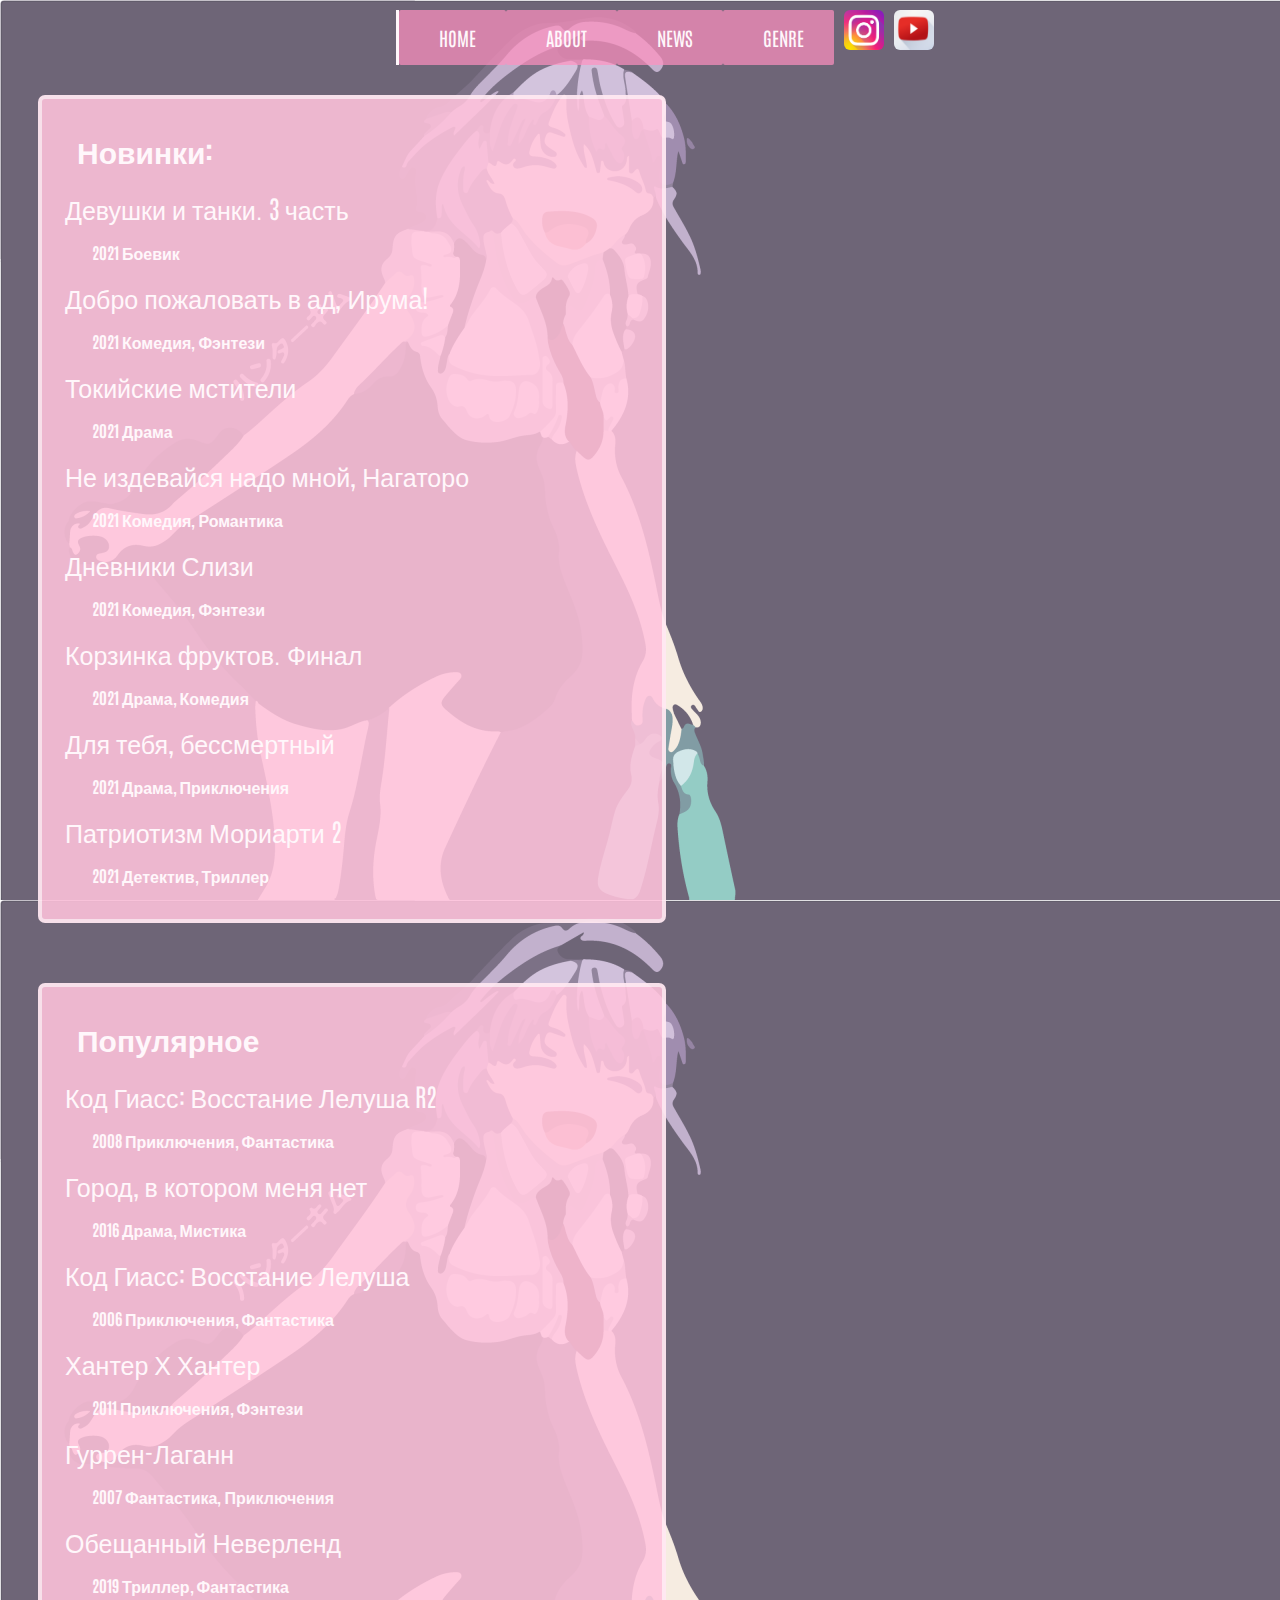
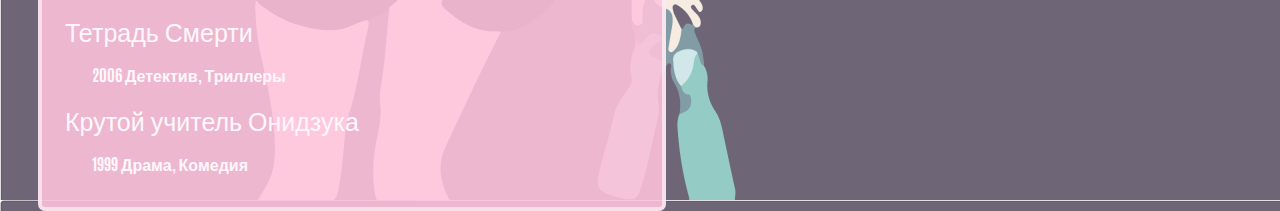
<file: index.html>
<!DOCTYPE html>
<html lang="ru" dir="ltr">
  <head>
    <meta charset="utf-8">
    <title>ANIMEVIk</title>
    <link rel="stylesheet" href="style.css">
    <link rel="preconnect" href="https://fonts.gstatic.com">
    <link href="https://fonts.googleapis.com/css2?family=Antonio:wght@300&display=swap" rel="stylesheet">
    <link rel="icon" href="img/favicon.ico">
  </head>
  <body>
    <section>
      <header class="menu">
        <ul>
          <li><a href="index.html">Home</a></li>
          <li><a href="about.html">About</a></li>
          <li><a href="news.html">News</a></li>
          <li><a href="genre.html">Genre</a></li>
          <a href="https://www.instagram.com/kirasunn_n/"><img class="inst" src="img/insta.png"></a>
          <a href="https://www.youtube.com/channel/UCmSEQ_geCxfY-6Z10ylUlyg"><img class="youtub" src="img/tube.png"></a>
        </ul>

    </header>
    </section>
    <div class="content-first">
      <section>
      <h1>Новинки:</h1>
      <a href="https://yummyanime.club/catalog/item/devushki-i-tanki-final-3">Девушки и танки. 3 часть</a>
      <h3>2021 Боевик</h3>
      <a href="https://yummyanime.club/catalog/item/dobro-pozhalovat-v-ad-iruma-kun">Добро пожаловать в ад, Ирума!</a>
      <h3>2021 Комедия, Фэнтези</h3>
      <a href="https://yummyanime.club/catalog/item/tokijskie-mstitel">Токийские мстители</a>
      <h3>2021 Драма</h3>
      <a href="https://yummyanime.club/catalog/item/ne-izdevajsya-nagatoro">Не издевайся надо мной, Нагаторо</a>
      <h3>2021 Комедия, Романтика</h3>
      <a href="https://yummyanime.club/catalog/item/o-moem-pererozhdenii-v-sliz-dnevnik-slizi-popadanca">Дневники Слизи</a>
      <h3>2021 Комедия, Фэнтези</h3>
      <a href="https://yummyanime.club/catalog/item/korzinka-fruktov-final">Корзинка фруктов. Финал</a>
      <h3>2021 Драма, Комедия</h3>
      <a href="https://yummyanime.club/catalog/item/dlya-tebya-bessmertnyj">Для тебя, бессмертный</a>
      <h3>2021 Драма, Приключения</h3>
      <a href="https://yummyanime.club/catalog/item/patriotizm-moriarti-2">Патриотизм Мориарти 2</a>
      <h3>2021 Детектив, Триллер</h3>
    </div>

    <div class="content-second">
      <h1>Популярное</h1>
      <a href="https://yummyanime.club/catalog/item/kod-gias-vosstavshij-lelush-r2">Код Гиасс: Восстание Лелуша R2</a>
      <h3>2008 Приключения, Фантастика</h3>
      <a href="https://yummyanime.club/catalog/item/gorod-v-kotorom-menya-net">Город, в котором меня нет </a>
      <h3>2016 Драма, Мистика</h3>
      <a href="https://yummyanime.club/catalog/item/kod-gias">Код Гиасс: Восстание Лелуша</a>
      <h3>2006 Приключения, Фантастика</h3>
      <a href="https://yummyanime.club/catalog/item/hanter-h-hanter">Хантер Х Хантер </a>
      <h3>2011 Приключения, Фэнтези</h3>
      <a href="https://yummyanime.club/catalog/item/gurren-lagann">Гуррен-Лаганн</a>
      <h3>2007 Фантастика, Приключения</h3>
      <a href="https://yummyanime.club/catalog/item/obeshannyj-neverlend">Обещанный Неверленд</a>
      <h3>2019 Триллер, Фантастика</h3>
      <a href="https://yummyanime.club/catalog/item/tetrad-smerti-tv">Тетрадь Смерти</a>
      <h3>2006 Детектив, Триллеры</h3>
      <a href="https://yummyanime.club/catalog/item/krutoj-uchitel-onidzuka">Крутой учитель Онидзука</a>
      <h3>1999 Драма, Комедия</h3>
    </div>
    </section>

  </body>
</html>
</file>
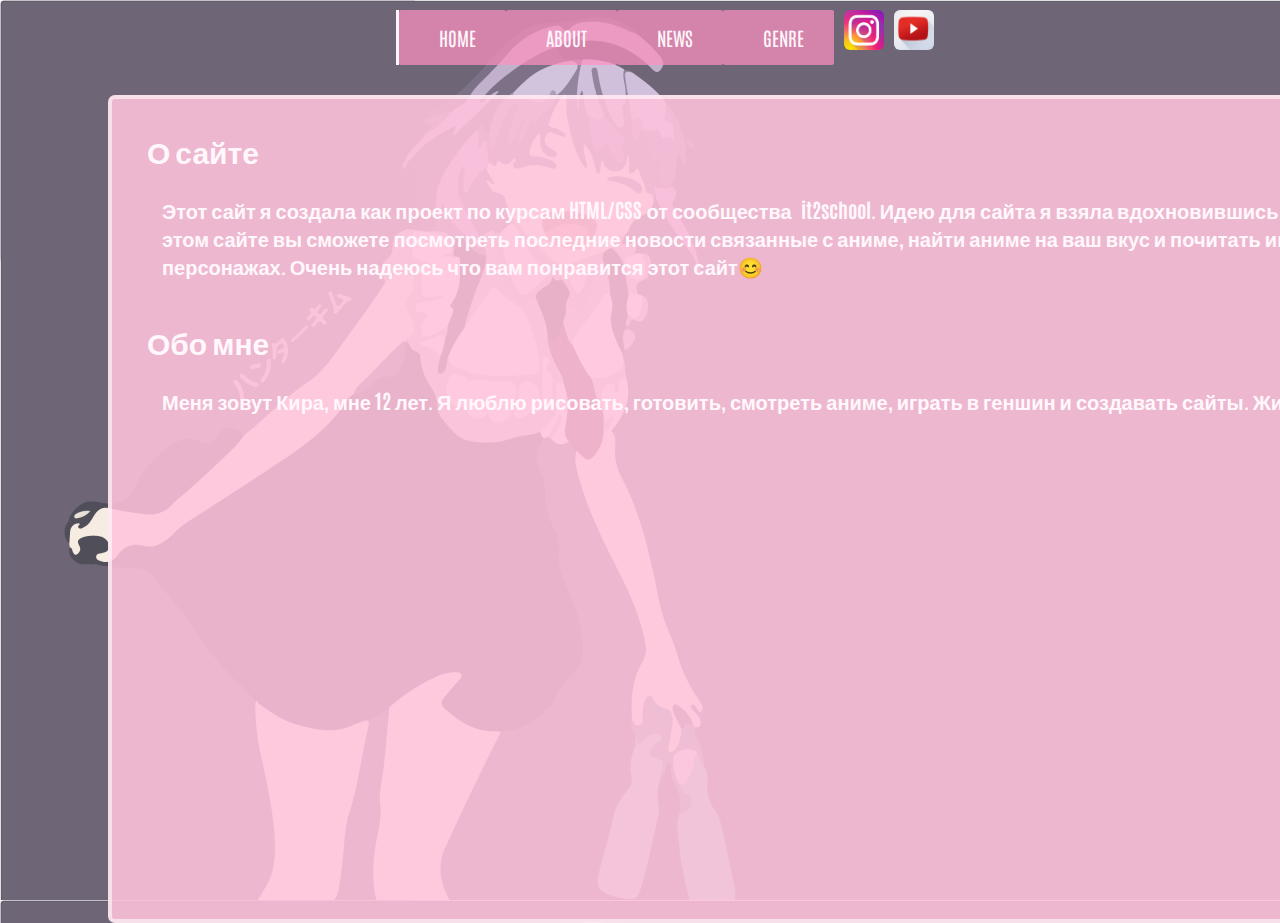
<file: about.html>
<!DOCTYPE html>
<html lang="ru" dir="ltr">
  <head>
    <meta charset="utf-8">
    <title>About</title>
    <link rel="stylesheet" href="about.css">
    <link rel="preconnect" href="https://fonts.gstatic.com">
    <link href="https://fonts.googleapis.com/css2?family=Antonio:wght@300&display=swap" rel="stylesheet">
    <link rel="icon" href="img/favicon.ico">
  </head>
  <body>
    <section>
      <header class="menu">
        <ul>
          <li><a href="index.html">Home</a></li>
          <li><a href="about.html">About</a></li>
          <li><a href="news.html">News</a></li>
          <li><a href="genre.html">Genre</a></li>
          <a href="https://www.instagram.com/kirasunn_n/"><img class="inst" src="img/insta.png"></a>
          <a href="https://www.youtube.com/channel/UCmSEQ_geCxfY-6Z10ylUlyg"><img class="youtub" src="img/tube.png"></a>
        </ul>

    </header>
    </section>

    <section>
      <div class="about-content">
          <h1>О сайте</h1>
          <h3>Этот сайт я создала как проект по курсам HTML/CSS от сообщества <a href="https://www.it2school.od.ua/">it2school</a>. Идею для сайта я взяла вдохновившись всякими сайтами
             для просмотра аниме. На этом сайте вы сможете посмотреть последние новости связанные с аниме, найти аниме на ваш вкус и почитать информацию о некоторых аниме и о их персонажах.
             Очень надеюсь что вам понравится этот сайт😊</h3>
          <h1>Обо мне</h1>
          <h3>Меня зовут Кира, мне 12 лет. Я люблю рисовать, готовить, смотреть аниме, играть в геншин и создавать сайты. Живу я в Одессе. Учусь в 31 школе. </h3>
        </div>
    </section>
  </body>
</html>
</file>
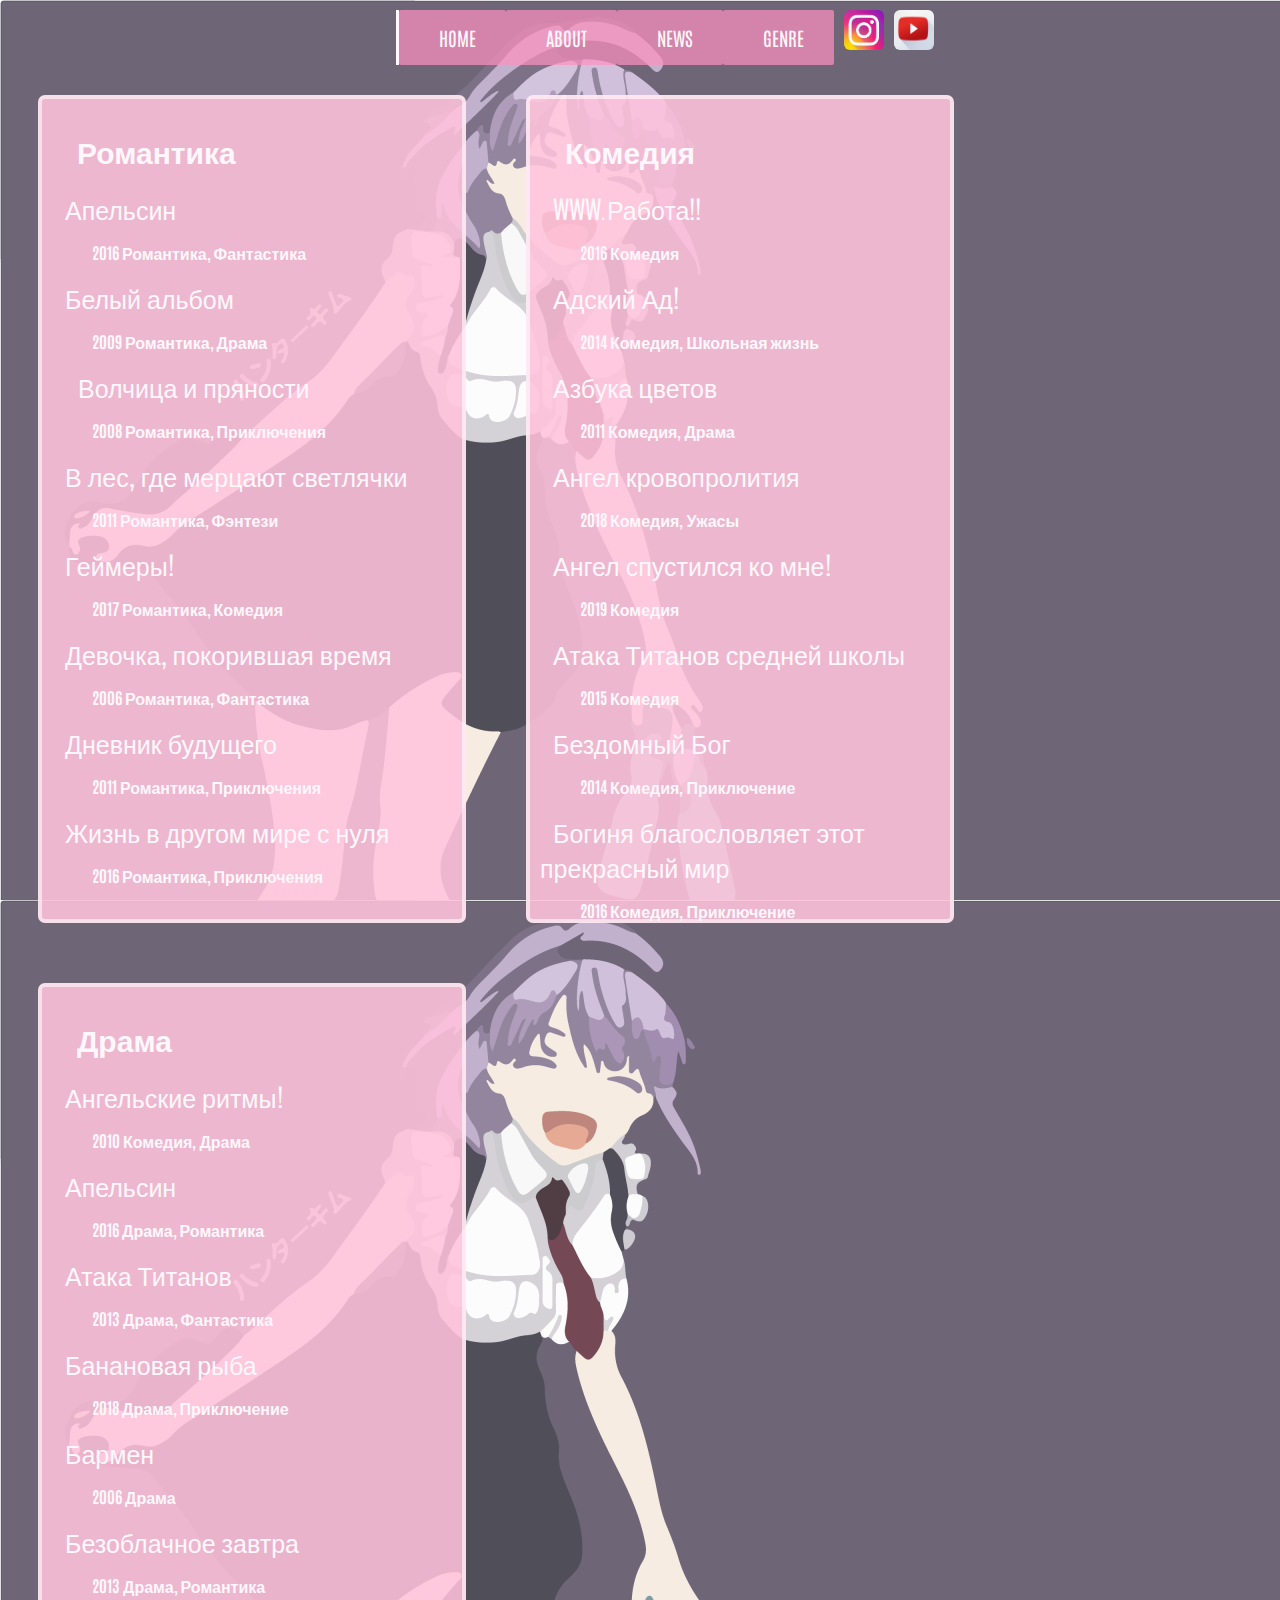
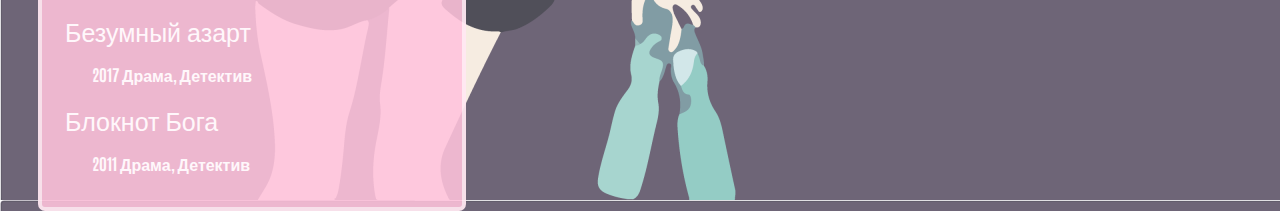
<file: genre.html>
<!DOCTYPE html>
<html lang="ru" dir="ltr">
  <head>
    <meta charset="utf-8">
    <title>ANIMEVIk</title>
    <link rel="stylesheet" href="genre.css">
    <link rel="preconnect" href="https://fonts.gstatic.com">
    <link href="https://fonts.googleapis.com/css2?family=Antonio:wght@300&display=swap" rel="stylesheet">
    <link rel="icon" href="img/favicon.ico">
  </head>
  <body>
    <section>
      <header class="menu">
        <ul>
          <li><a href="index.html">Home</a></li>
          <li><a href="about.html">About</a></li>
          <li><a href="news.html">News</a></li>
          <li><a href="genre.html">Genre</a></li>
          <a href="https://www.instagram.com/kirasunn_n/"><img class="inst" src="img/insta.png"></a>
          <a href="https://www.youtube.com/channel/UCmSEQ_geCxfY-6Z10ylUlyg"><img class="youtub" src="img/tube.png"></a>
        </ul>
      </header>
    </section>
    <div class="romantik">
      <section>
      <h1>Романтика</h1>
      <a href="http://yummyanime.club/catalog/item/apel-sin">Апельсин</a>
      <h3>2016 Романтика, Фантастика</h3>
      <a href="http://yummyanime.club/catalog/item/belyj-albom-tv-1">Белый альбом
      <h3>2009 Романтика, Драма</h3>
      <a href="http://yummyanime.club/catalog/item/volchica-i-pryanosti-tv1">Волчица и пряности</a>
      <h3>2008 Романтика, Приключения</h3>
      <a href="http://yummyanime.club/catalog/item/v-les-gde-mercayut-svetlyachki">В лес, где мерцают светлячки</a>
      <h3>2011 Романтика, Фэнтези</h3>
      <a href="http://yummyanime.club/catalog/item/gejmery">Геймеры!</a>
      <h3>2017 Романтика, Комедия</h3>
      <a href="http://yummyanime.club/catalog/item/devochka-pokorivshaya-vremya">Девочка, покорившая время</a>
      <h3>2006 Романтика, Фантастика</h3>
      <a href="http://yummyanime.club/catalog/item/dnevnik-budushhego">Дневник будущего</a>
      <h3>2011 Романтика, Приключения</h3>
      <a href="http://yummyanime.club/catalog/item/zhizn-v-drugom-mire-s-nulya">Жизнь в другом мире с нуля</a>
      <h3>2016 Романтика, Приключения</h3>
    </div>

    <div class="comedy">
      <h1>Комедия</h1>
      <a href="http://yummyanime.club/catalog/item/www-rabota">WWW.Работа!!</a>
      <h3>2016 Комедия</h3>
      <a href="http://yummyanime.club/catalog/item/adskiy-ad">Адский Ад!</a>
      <h3>2014 Комедия, Школьная жизнь</h3>
      <a href="http://yummyanime.club/catalog/item/azbuka-cvetov">Азбука цветов</a>
      <h3>2011 Комедия, Драма</h3>
      <a href="http://yummyanime.club/catalog/item/angel-krovoprolitiya">Ангел кровопролития</a>
      <h3>2018 Комедия, Ужасы</h3>
      <a href="http://yummyanime.club/catalog/item/angel-spustilsya-ko-mne">Ангел спустился ко мне!</a>
      <h3>2019 Комедия</h3>
      <a href="http://yummyanime.club/catalog/item/vtorzhenie-gigantov-srednyaya-shkola">Атака Титанов средней школы</a>
      <h3>2015 Комедия</h3>
      <a href="http://yummyanime.club/catalog/item/bezdomnyj-bog-tv-1">Бездомный Бог</a>
      <h3>2014 Комедия, Приключение</h3>
      <a href="http://yummyanime.club/catalog/item/etot-zamechatel-nyj-mir">Богиня благословляет этот прекрасный мир</a>
      <h3>2016 Комедия, Приключение</h3>
    </div>

    <div class="drama">
      <h1>Драма</h1>
      <a href="http://yummyanime.club/catalog/item/angelskie-ritmy">Ангельские ритмы!</a>
      <h3>2010 Комедия, Драма</h3>
      <a href="http://yummyanime.club/catalog/item/apel-sin">Апельсин</a>
      <h3>2016 Драма, Романтика</h3>
      <a href="http://yummyanime.club/catalog/item/vtorzhenie-gigantov">Атака Титанов</a>
      <h3>2013 Драма, Фантастика</h3>
      <a href="http://yummyanime.club/catalog/item/bananovaya-ryba">Банановая рыба</a>
      <h3>2018 Драма, Приключение</h3>
      <a href="http://yummyanime.club/catalog/item/barmen">Бармен</a>
      <h3>2006 Драма</h3>
      <a href="http://yummyanime.club/catalog/item/bezoblachnoe-zavtra">Безоблачное завтра</a>
      <h3>2013 Драма, Романтика</h3>
      <a href="http://yummyanime.club/catalog/item/bezumnyj-azart">Безумный азарт</a>
      <h3>2017 Драма, Детектив</h3>
      <a href="http://yummyanime.club/catalog/item/bloknot-boga">Блокнот Бога</a>
      <h3>2011 Драма, Детектив</h3>
    </div>
</file>
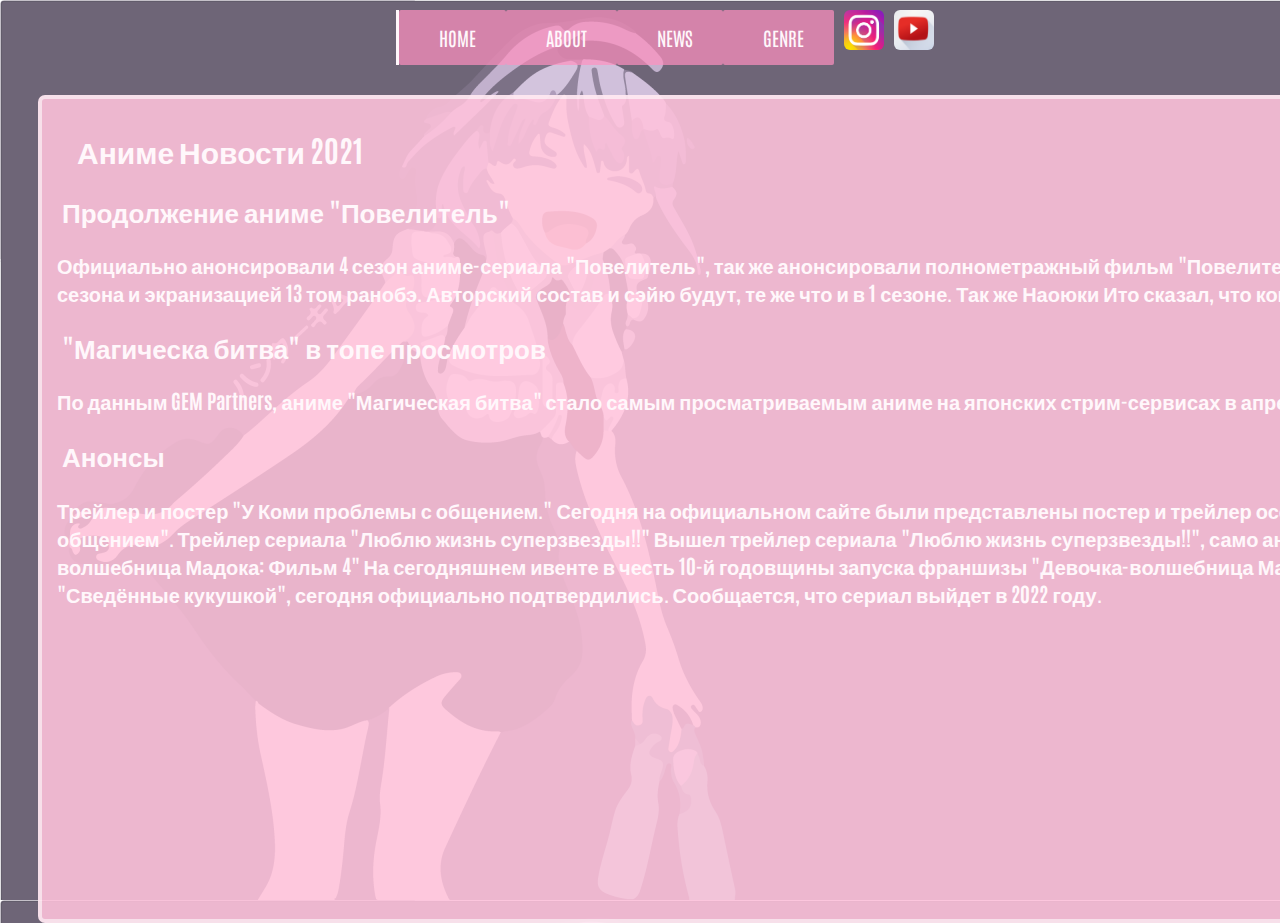
<file: news.html>
<!DOCTYPE html>
<html lang="ru" dir="ltr">
  <head>
    <meta charset="utf-8">
    <title>ANIMEVIk</title>
    <link rel="stylesheet" href="news.css">
    <link rel="preconnect" href="https://fonts.gstatic.com">
    <link href="https://fonts.googleapis.com/css2?family=Antonio:wght@300&display=swap" rel="stylesheet">
    <link rel="icon" href="img/favicon.ico">
  </head>
  <body>
    <section>
      <header class="menu">
        <ul>
          <li><a href="index.html">Home</a></li>
          <li><a href="about.html">About</a></li>
          <li><a href="news.html">News</a></li>
          <li><a href="genre.html">Genre</a></li>
          <a href="https://www.instagram.com/kirasunn_n/"><img class="inst" src="img/insta.png"></a>
          <a href="https://www.youtube.com/channel/UCmSEQ_geCxfY-6Z10ylUlyg"><img class="youtub" src="img/tube.png"></a>
        </ul>

    </header>
    </section>
    <div class="content-news">
      <h1>Аниме Новости 2021</h1>
      <h2>Продолжение аниме "Повелитель"</h2>
      <h3>Официально анонсировали 4 сезон аниме-сериала "Повелитель", так же анонсировали
        полнометражный фильм "Повелитель:Святое королество".
         Фильм станет продолжением 4 сезона и экранизацией 13 том ранобэ. Авторский состав и сэйю будут, те же что и в 1 сезоне. Так же Наоюки Ито сказал, что
       команда усердно работает над новым аниме.</h3>
       <h2>"Магическа битва" в топе просмотров</h2>
       <h3>По данным GEM Partners, аниме "Магическая битва" стало самым просматриваемым аниме на японских стрим-сервисах в апреле,
         причем занимает оно эту позицию уже 3 месяц! </h3>
         <h2>Анонсы</h2>
         <h3>
          Трейлер и постер "У Коми проблемы с общением."
        Сегодня на официальном сайте были представлены постер и трейлер осенней премьеры, сериала "У Коми проблемы с общением".

        Трейлер сериала "Люблю жизнь суперзвезды!!"
        Вышел трейлер сериала "Люблю жизнь суперзвезды!!", само аниме зрители увидят летом.

        Анонс фильма "Девочка-волшебница Мадока: Фильм 4"
        На сегодняшнем ивенте в честь 10-й годовщины запуска франшизы "Девочка-волшебница Мадока".

        Слухи об аниме-экранизации по манге "Сведённые кукушкой", сегодня официально подтвердились. Сообщается, что сериал выйдет в 2022 году.
        </h3>
      <section>
    </div>
</file>
<file: style.css>
html {
  margin: 0;
  height: 100%;
  background: url(img/fone.png);
  background-size: cover;
}


header {
  margin-left: 50px;
  margin-top: 10px;
}

.menu *{
  margin: 0;
  padding: 0;
  font-family: 'Antonio', sans-serif;
  display: flex;
  justify-content: center;
}

.menu ul {
  list-style: none;
}

.menu li a {
  display: block;
  background: #ff91bfb4;
  padding: 15px 30px 15px 40px;
  font-size: 19px;
  color: #fff7fb;
  border-radius: 2px;
  text-transform: uppercase;
  text-decoration: none;
  transition: all 0.8s ease;
}

.menu ul {
  position: relative;
}

.menu ul li:first-child {
  border-left: 3px solid #fff7fb;
}

.menu ul li:last-child {
  border-right: 3px solid #fff7fb;
}

.menu li a:hover {
  background: #bf8ca19a;
  color: #d6d6d6;
  transition: all 0.5s ease;
}

.inst {
  height: 40px;
  width: 40px;
  margin-left: 10px;
  border-radius: 6px;
}

.youtub {
  height: 40px;
  width: 40px;
  margin-left: 10px;
  border-radius: 6px;
}


.content-first {
  float: left;
  width: 600px;
  padding: 10px;
  background-size: cover;
  background: #ffc2dbdf;
  margin-top: 50px;
  margin: 30px;
  height: 800px;
  border-radius: 7px;
  border: 4px solid #ffffff93;
}


h1 {
  font-family: 'Antonio', sans-serif;
  font-size: 30px;
  color: #fff7fb;
  margin-left: 25px;
}

a {
  font-family: 'Antonio', sans-serif;
  color: #fff7fb;
  margin-left: 30px;
  font-size: 25px;
  display: block;
  text-decoration: none;
  transition: all 0.5s ease;
  margin: 13px;
}

 a:hover {
   color: #a35073;
   transition: all 0.5s ease;
}

h3 {
  font-family: 'Antonio', sans-serif;
  display: flex;
  font-size: 16px;
  color: #fff7fb;
  margin-left: 40px;
}

.content-second {
  float: left;
  width: 600px;
  padding: 10px;
  background-size: cover;
  background: #ffc2dbdf;
  margin-top: 50px;
  margin: 30px;
  height: 800px;
  border-radius: 7px;
  border: 4px solid #ffffff93;

}
</file>
<file: about.css>
html {
  margin: 0;
  height: 100%;
  background: url(img/fone.png);
  background-size: cover;
}


header {
  margin-left: 50px;
  margin-top: 10px;
}

.menu *{
  margin: 0;
  padding: 0;
  font-family: 'Antonio', sans-serif;
  display: flex;
  justify-content: center;
}

.menu ul {
  list-style: none;
}

.menu li a {
  display: block;
  background: #ff91bfb4;
  padding: 15px 30px 15px 40px;
  font-size: 19px;
  color: #fff7fb;
  border-radius: 2px;
  text-transform: uppercase;
  text-decoration: none;
  transition: all 0.8s ease;
}

.menu ul {
  position: relative;
}

.menu ul li:first-child {
  border-left: 3px solid #fff7fb;
}

.menu ul li:last-child {
  border-right: 3px solid #fff7fb;
}

.menu li a:hover {
  background: #bf8ca19a;
  color: #d6d6d6;
  transition: all 0.5s ease;
}

.inst {
  height: 40px;
  width: 40px;
  margin-left: 10px;
  border-radius: 6px;
}

.youtub {
  height: 40px;
  width: 40px;
  margin-left: 10px;
  border-radius: 6px;
}


.about-content {
  float: left;
  width: 1600px;
  padding: 10px;
  background-size: cover;
  background: #ffc2dbdf;
  margin-top: 50px;
  margin: 30px;
  height: 800px;
  border-radius: 7px;
  border: 4px solid #ffffff93;
  margin-left: 100px;
  margin-right: 100px;
}


h1 {
  font-family: 'Antonio', sans-serif;
  font-size: 30px;
  color: #fff7fb;
  margin-left: 25px;
}

a {
  font-family: 'Antonio', sans-serif;
  color: #fff7fb;
  margin-left: 5px;
  font-size: 20px;
  display: inline-block;
  text-decoration: none;
  transition: all 0.5s ease;

}

a:hover {
  color: #a35073;
  transition: all 0.5s ease;
}

h3 {
  font-family: 'Antonio', sans-serif;
  display: inline-block;
  font-size: 20px;
  color: #fff7fb;
  margin-left: 40px;
  margin-top: 5px;
}
</file>
<file: genre.css>
html {
  margin: 0;
  height: 100%;
  background: url(img/fone.png);
  background-size: cover;
}


header {
  margin-left: 50px;
  margin-top: 10px;
}

.menu *{
  margin: 0;
  padding: 0;
  font-family: 'Antonio', sans-serif;
  display: flex;
  justify-content: center;
}

.menu ul {
  list-style: none;
}

.menu li a {
  display: block;
  background: #ff91bfb4;
  padding: 15px 30px 15px 40px;
  font-size: 19px;
  color: #fff7fb;
  border-radius: 2px;
  text-transform: uppercase;
  text-decoration: none;
  transition: all 0.8s ease;
}

.menu ul {
  position: relative;
}

.menu ul li:first-child {
  border-left: 3px solid #fff7fb;
}

.menu ul li:last-child {
  border-right: 3px solid #fff7fb;
}

.menu li a:hover {
  background: #bf8ca19a;
  color: #d6d6d6;
  transition: all 0.5s ease;
}

.inst {
  height: 40px;
  width: 40px;
  margin-left: 10px;
  border-radius: 6px;
}

.youtub {
  height: 40px;
  width: 40px;
  margin-left: 10px;
  border-radius: 6px;
}

.romantik {
  float: left;
  width: 400px;
  padding: 10px;
  background-size: cover;
  background: #ffc2dbdf;
  margin-top: 50px;
  margin: 30px;
  height: 800px;
  border-radius: 7px;
  border: 4px solid #ffffff93;
}

.comedy {
  float: left;
  width: 400px;
  padding: 10px;
  background-size: cover;
  background: #ffc2dbdf;
  margin-top: 50px;
  margin: 30px;
  height: 800px;
  border-radius: 7px;
  border: 4px solid #ffffff93;
}

.drama {
  float: left;
  width: 400px;
  padding: 10px;
  background-size: cover;
  background: #ffc2dbdf;
  margin-top: 50px;
  margin: 30px;
  height: 800px;
  border-radius: 7px;
  border: 4px solid #ffffff93;
}



h1 {
  font-family: 'Antonio', sans-serif;
  font-size: 30px;
  color: #fff7fb;
  margin-left: 25px;
}

a {
  font-family: 'Antonio', sans-serif;
  color: #fff7fb;
  margin-left: 30px;
  font-size: 25px;
  text-decoration: none;
  transition: all 0.5s ease;
  margin: 13px;
}

 a:hover {
   color: #a35073;
   transition: all 0.5s ease;
}

h3 {
  font-family: 'Antonio', sans-serif;
  display: flex;
  font-size: 16px;
  color: #fff7fb;
  margin-left: 40px;
}
</file>
<file: news.css>
html {
  margin: 0;
  height: 100%;
  background: url(img/fone.png);
  background-size: cover;
}


header {
  margin-left: 50px;
  margin-top: 10px;
}

.menu *{
  margin: 0;
  padding: 0;
  font-family: 'Antonio', sans-serif;
  display: flex;
  justify-content: center;
}

.menu ul {
  list-style: none;
}

.menu li a {
  display: block;
  background: #ff91bfb4;
  padding: 15px 30px 15px 40px;
  font-size: 19px;
  color: #fff7fb;
  border-radius: 2px;
  text-transform: uppercase;
  text-decoration: none;
  transition: all 0.8s ease;
}

.menu ul {
  position: relative;
}

.menu ul li:first-child {
  border-left: 3px solid #fff7fb;
}

.menu ul li:last-child {
  border-right: 3px solid #fff7fb;
}

.menu li a:hover {
  background: #bf8ca19a;
  color: #d6d6d6;
  transition: all 0.5s ease;
}

.inst {
  height: 40px;
  width: 40px;
  margin-left: 10px;
  border-radius: 6px;
}

.youtub {
  height: 40px;
  width: 40px;
  margin-left: 10px;
  border-radius: 6px;
}


.content-news {
  float: left;
  width: 1800px;
  padding: 10px;
  background-size: cover;
  background: #ffc2dbdf;
  margin-top: 50px;
  margin: 30px;
  height: 800px;
  border-radius: 7px;
  border: 4px solid #ffffff93;
}


h1 {
  font-family: 'Antonio', sans-serif;
  font-size: 30px;
  color: #fff7fb;
  margin-left: 25px;
}

h2 {
  font-family: 'Antonio', sans-serif;
  font-size: 26px;
  color: #fff7fb;
  margin-left: 10px;
}

 a:hover {
   color: #a35073;
   transition: all 0.5s ease;
}

h3 {
  font-family: 'Antonio', sans-serif;
  display: flex;
  font-size: 20px;
  color: #fff7fb;
  margin-left: 5px;
}
</file>
